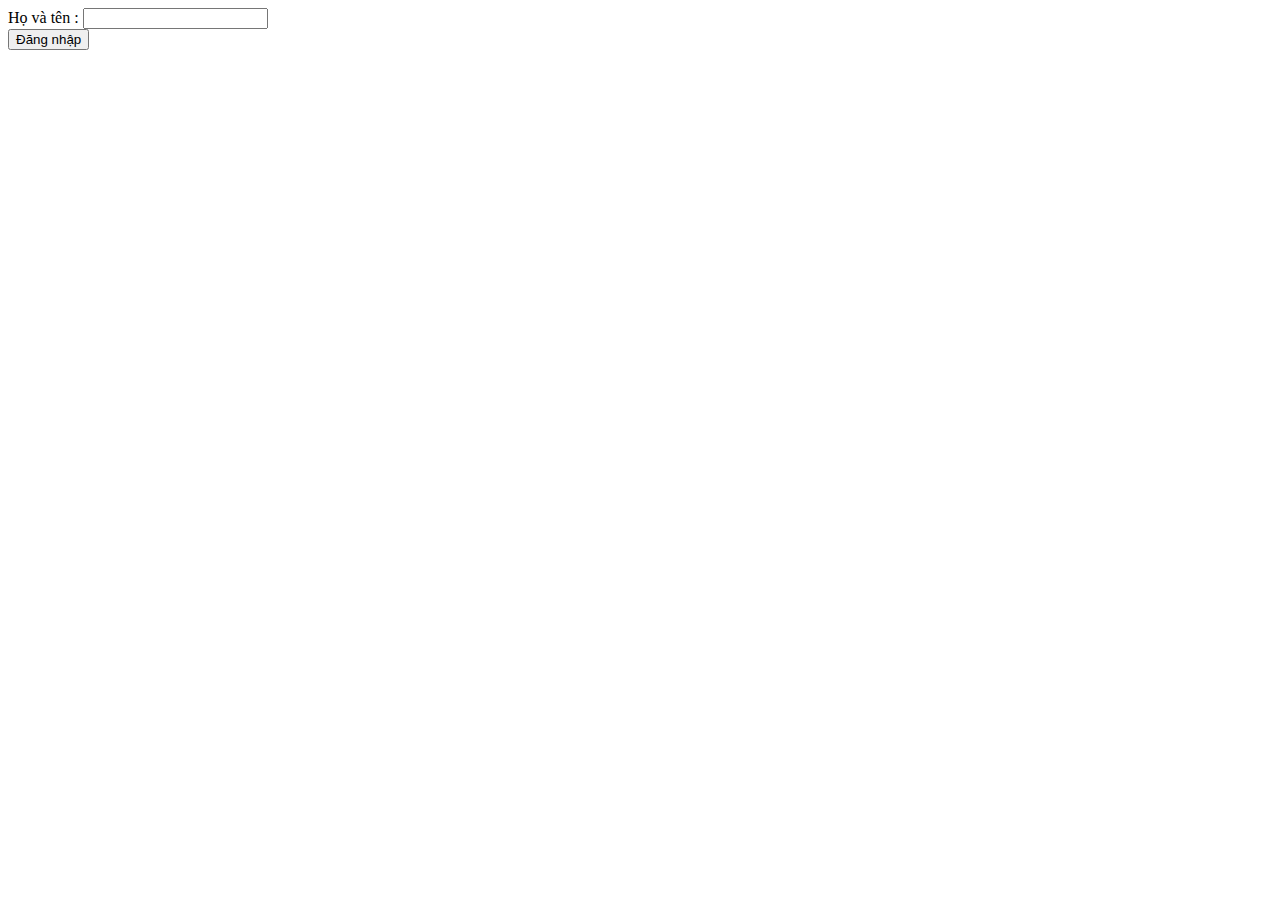
<file: Home.html>
<!DOCTYPE html>
<html lang="en">
<head>
    <meta charset="UTF-8">
    <title>Home</title>
    <style>
        body{
            background-image: url("https://images.alphacoders.com/265/265693.png");
            background-size: 100%;
            background-repeat: no-repeat;
        }
        #name-1{
            color: aqua;
        }
        #name-1:hover{
            color: red;
        }
        button:hover{
            color: red;
        }
    </style>

</head>
<body>
       Họ và tên : <input id="name-1" type="text"> <br/>
        <button type="submit" onclick="dangnhap()">Đăng nhập</button>
    <script src="game.js"></script>
</body>
</html>
</file>
